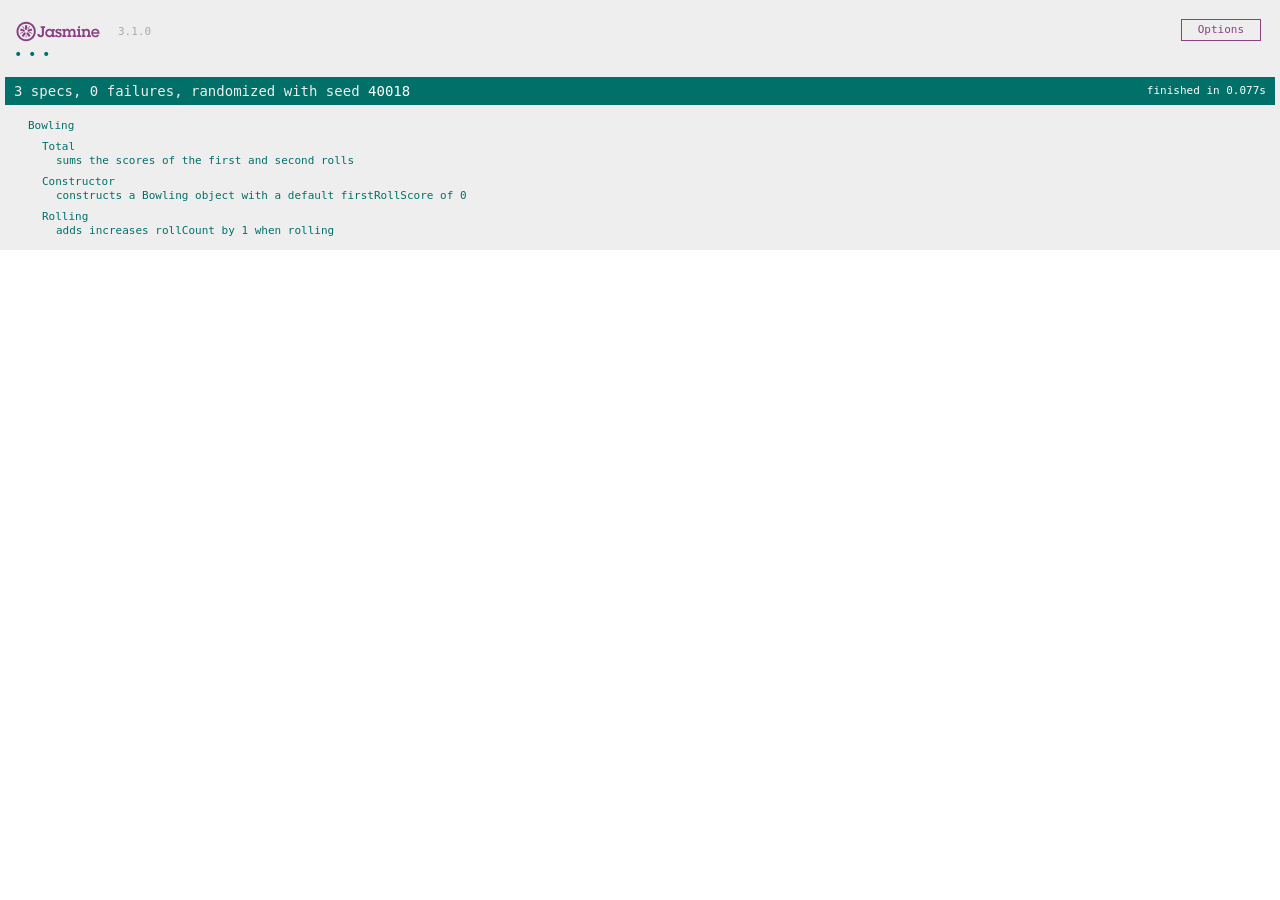
<file: jasmine-standalone-3.1.0/SpecRunner.html>
<!DOCTYPE html>
<html>
<head>
  <meta charset="utf-8">
  <title>Jasmine Spec Runner v3.1.0</title>

  <link rel="shortcut icon" type="image/png" href="lib/jasmine-3.1.0/jasmine_favicon.png">
  <link rel="stylesheet" href="lib/jasmine-3.1.0/jasmine.css">

  <script src="lib/jasmine-3.1.0/jasmine.js"></script>
  <script src="lib/jasmine-3.1.0/jasmine-html.js"></script>
  <script src="lib/jasmine-3.1.0/boot.js"></script>

  <!-- include source files here... -->
  <script src="src/Bowling.js"></script>
  <!-- include spec files here... -->
  <script src="spec/BowlingSpec.js"></script>

</head>

<body>
</body>
</html>
</file>
<file: jasmine-standalone-3.1.0/lib/jasmine-3.1.0/jasmine.css>
body { overflow-y: scroll; }

.jasmine_html-reporter { background-color: #eee; padding: 5px; margin: -8px; font-size: 11px; font-family: Monaco, "Lucida Console", monospace; line-height: 14px; color: #333; }
.jasmine_html-reporter a { text-decoration: none; }
.jasmine_html-reporter a:hover { text-decoration: underline; }
.jasmine_html-reporter p, .jasmine_html-reporter h1, .jasmine_html-reporter h2, .jasmine_html-reporter h3, .jasmine_html-reporter h4, .jasmine_html-reporter h5, .jasmine_html-reporter h6 { margin: 0; line-height: 14px; }
.jasmine_html-reporter .jasmine-banner, .jasmine_html-reporter .jasmine-symbol-summary, .jasmine_html-reporter .jasmine-summary, .jasmine_html-reporter .jasmine-result-message, .jasmine_html-reporter .jasmine-spec .jasmine-description, .jasmine_html-reporter .jasmine-spec-detail .jasmine-description, .jasmine_html-reporter .jasmine-alert .jasmine-bar, .jasmine_html-reporter .jasmine-stack-trace { padding-left: 9px; padding-right: 9px; }
.jasmine_html-reporter .jasmine-banner { position: relative; }
.jasmine_html-reporter .jasmine-banner .jasmine-title { background: url('[data-uri]') no-repeat; background: url('[data-uri]') no-repeat, none; -moz-background-size: 100%; -o-background-size: 100%; -webkit-background-size: 100%; background-size: 100%; display: block; float: left; width: 90px; height: 25px; }
.jasmine_html-reporter .jasmine-banner .jasmine-version { margin-left: 14px; position: relative; top: 6px; }
.jasmine_html-reporter #jasmine_content { position: fixed; right: 100%; }
.jasmine_html-reporter .jasmine-version { color: #aaa; }
.jasmine_html-reporter .jasmine-banner { margin-top: 14px; }
.jasmine_html-reporter .jasmine-duration { color: #fff; float: right; line-height: 28px; padding-right: 9px; }
.jasmine_html-reporter .jasmine-symbol-summary { overflow: hidden; *zoom: 1; margin: 14px 0; }
.jasmine_html-reporter .jasmine-symbol-summary li { display: inline-block; height: 10px; width: 14px; font-size: 16px; }
.jasmine_html-reporter .jasmine-symbol-summary li.jasmine-passed { font-size: 14px; }
.jasmine_html-reporter .jasmine-symbol-summary li.jasmine-passed:before { color: #007069; content: "\02022"; }
.jasmine_html-reporter .jasmine-symbol-summary li.jasmine-failed { line-height: 9px; }
.jasmine_html-reporter .jasmine-symbol-summary li.jasmine-failed:before { color: #ca3a11; content: "\d7"; font-weight: bold; margin-left: -1px; }
.jasmine_html-reporter .jasmine-symbol-summary li.jasmine-excluded { font-size: 14px; }
.jasmine_html-reporter .jasmine-symbol-summary li.jasmine-excluded:before { color: #bababa; content: "\02022"; }
.jasmine_html-reporter .jasmine-symbol-summary li.jasmine-pending { line-height: 17px; }
.jasmine_html-reporter .jasmine-symbol-summary li.jasmine-pending:before { color: #ba9d37; content: "*"; }
.jasmine_html-reporter .jasmine-symbol-summary li.jasmine-empty { font-size: 14px; }
.jasmine_html-reporter .jasmine-symbol-summary li.jasmine-empty:before { color: #ba9d37; content: "\02022"; }
.jasmine_html-reporter .jasmine-run-options { float: right; margin-right: 5px; border: 1px solid #8a4182; color: #8a4182; position: relative; line-height: 20px; }
.jasmine_html-reporter .jasmine-run-options .jasmine-trigger { cursor: pointer; padding: 8px 16px; }
.jasmine_html-reporter .jasmine-run-options .jasmine-payload { position: absolute; display: none; right: -1px; border: 1px solid #8a4182; background-color: #eee; white-space: nowrap; padding: 4px 8px; }
.jasmine_html-reporter .jasmine-run-options .jasmine-payload.jasmine-open { display: block; }
.jasmine_html-reporter .jasmine-bar { line-height: 28px; font-size: 14px; display: block; color: #eee; }
.jasmine_html-reporter .jasmine-bar.jasmine-failed, .jasmine_html-reporter .jasmine-bar.jasmine-errored { background-color: #ca3a11; border-bottom: 1px solid #eee; }
.jasmine_html-reporter .jasmine-bar.jasmine-passed { background-color: #007069; }
.jasmine_html-reporter .jasmine-bar.jasmine-incomplete { background-color: #bababa; }
.jasmine_html-reporter .jasmine-bar.jasmine-skipped { background-color: #bababa; }
.jasmine_html-reporter .jasmine-bar.jasmine-warning { background-color: #ba9d37; color: #333; }
.jasmine_html-reporter .jasmine-bar.jasmine-menu { background-color: #fff; color: #aaa; }
.jasmine_html-reporter .jasmine-bar.jasmine-menu a { color: #333; }
.jasmine_html-reporter .jasmine-bar a { color: white; }
.jasmine_html-reporter.jasmine-spec-list .jasmine-bar.jasmine-menu.jasmine-failure-list, .jasmine_html-reporter.jasmine-spec-list .jasmine-results .jasmine-failures { display: none; }
.jasmine_html-reporter.jasmine-failure-list .jasmine-bar.jasmine-menu.jasmine-spec-list, .jasmine_html-reporter.jasmine-failure-list .jasmine-summary { display: none; }
.jasmine_html-reporter .jasmine-results { margin-top: 14px; }
.jasmine_html-reporter .jasmine-summary { margin-top: 14px; }
.jasmine_html-reporter .jasmine-summary ul { list-style-type: none; margin-left: 14px; padding-top: 0; padding-left: 0; }
.jasmine_html-reporter .jasmine-summary ul.jasmine-suite { margin-top: 7px; margin-bottom: 7px; }
.jasmine_html-reporter .jasmine-summary li.jasmine-passed a { color: #007069; }
.jasmine_html-reporter .jasmine-summary li.jasmine-failed a { color: #ca3a11; }
.jasmine_html-reporter .jasmine-summary li.jasmine-empty a { color: #ba9d37; }
.jasmine_html-reporter .jasmine-summary li.jasmine-pending a { color: #ba9d37; }
.jasmine_html-reporter .jasmine-summary li.jasmine-excluded a { color: #bababa; }
.jasmine_html-reporter .jasmine-description + .jasmine-suite { margin-top: 0; }
.jasmine_html-reporter .jasmine-suite { margin-top: 14px; }
.jasmine_html-reporter .jasmine-suite a { color: #333; }
.jasmine_html-reporter .jasmine-failures .jasmine-spec-detail { margin-bottom: 28px; }
.jasmine_html-reporter .jasmine-failures .jasmine-spec-detail .jasmine-description { background-color: #ca3a11; color: white; }
.jasmine_html-reporter .jasmine-failures .jasmine-spec-detail .jasmine-description a { color: white; }
.jasmine_html-reporter .jasmine-result-message { padding-top: 14px; color: #333; white-space: pre; }
.jasmine_html-reporter .jasmine-result-message span.jasmine-result { display: block; }
.jasmine_html-reporter .jasmine-stack-trace { margin: 5px 0 0 0; max-height: 224px; overflow: auto; line-height: 18px; color: #666; border: 1px solid #ddd; background: white; white-space: pre; }
</file>
